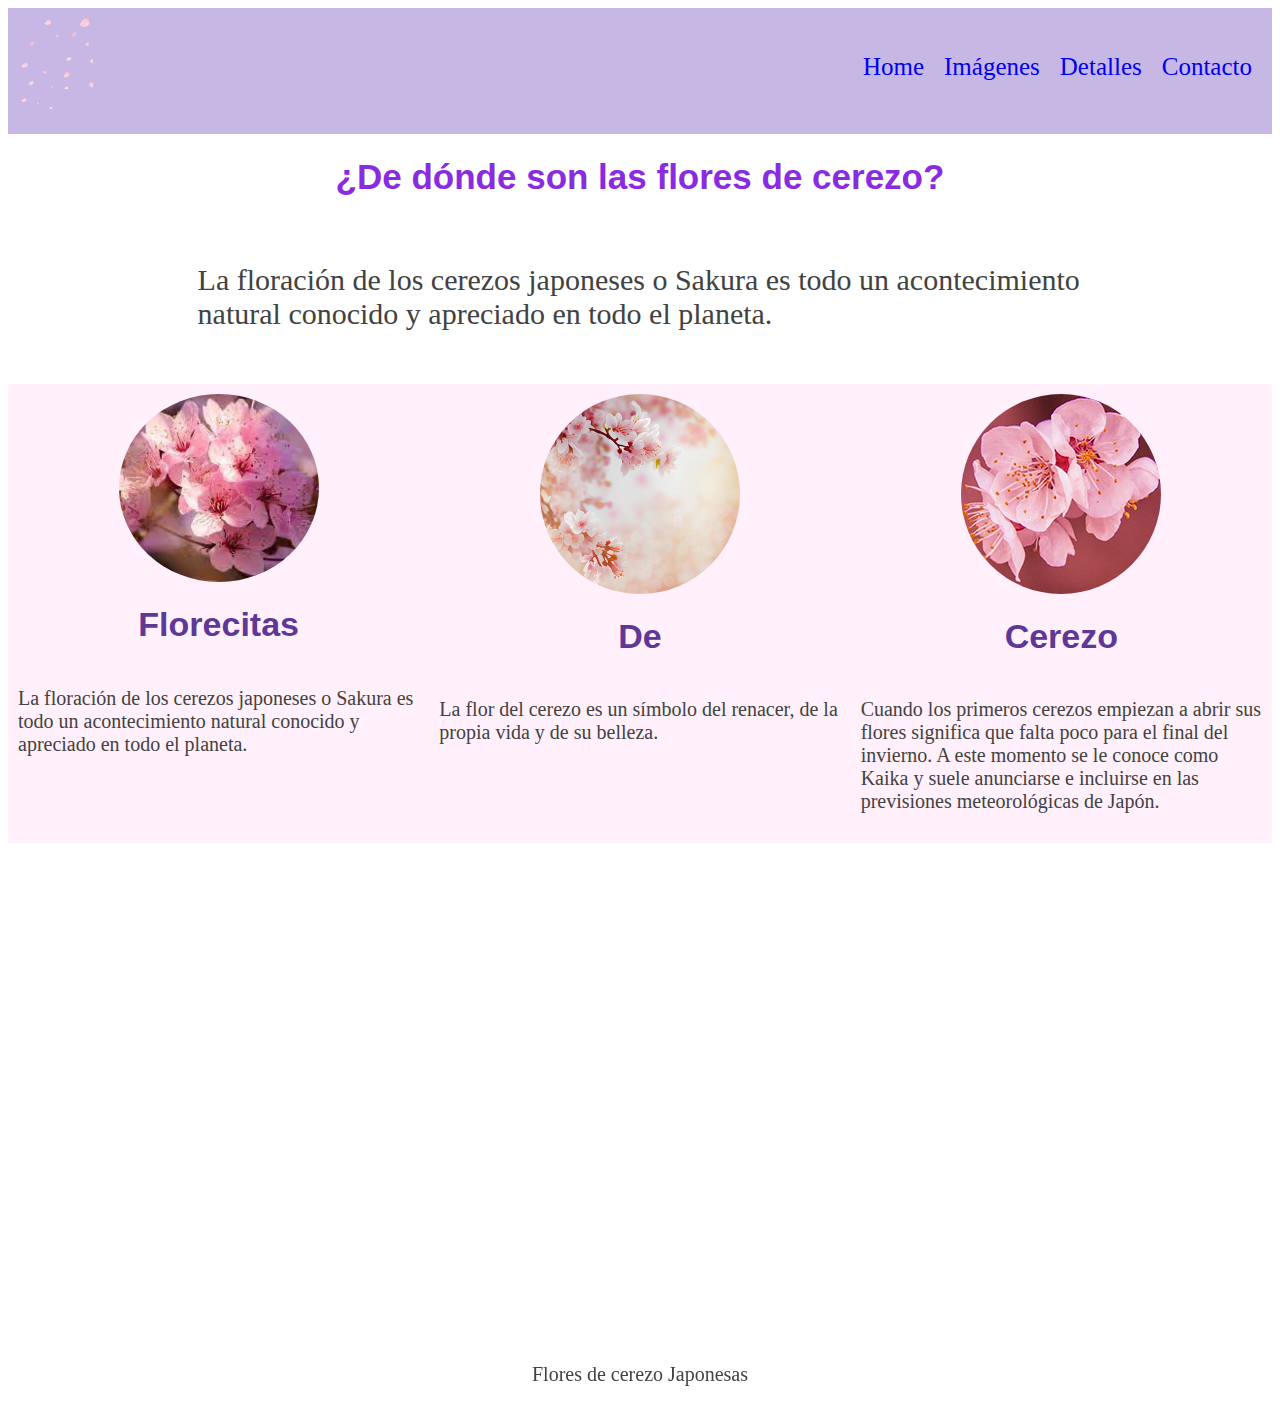
<file: index.html>
<!DOCTYPE html>
<html lang="en">
<head>
    <link rel="stylesheet" href="./estilo.css">
    <meta charset="UTF-8">
    <meta name="viewport" content="width=device-width, initial-scale=1.0">
    <title>Document</title>
</head>
<body>
    <header>
        <div>
            <img src="./Imagenes/pngwing.com.png" alt="Flor de cerzo">
        </div>
        <nav>
            <ul>
                <a href="#nosotros"><ul>Home</ul></a>
                <a 
href="https://www.google.com/search?sca_esv=137e48d954afa8b7&q=flor+de+cerezo&tbm=isch&source=lnms&sa=X&ved=2ahUKEwj-4qj5tZuGAxVy4MkDHctnD9QQ0pQJegQICBAB&biw=1600&bih=819&dpr=1#imgrc=vxd8k539lrzJxM"> 
<ul>Imágenes</ul></a>
                <a 
href="https://fullstackopen.com/es/part0/fundamentos_de_las_aplicaciones_web"><ul>Detalles</ul></a>
                <a href="https://www.w3schools.com/tags/"><ul>Contacto</ul></a>
            </ul>
        </nav>
    </header>
    <div class="presentacion">
        <h1>¿De dónde son las flores de cerezo?</h1>
        <p>La floración de los cerezos japoneses o Sakura es todo un acontecimiento natural conocido 
y apreciado en todo el planeta.</p>
    </div>
<div class="contenedor">
    <div class="caja">
        <img src="Imagenes\descarga.jpeg" alt="Imagen de flores de cerezo en plena floración">
        <h1>Florecitas</h1>
        <p>La floración de los cerezos japoneses o Sakura es todo un acontecimiento natural conocido 
y apreciado en todo el planeta.</p>
    </div>
    <div class="caja">
        <img src="Imagenes/spring-beauliful-cherry-blossom-backgroundgenerative-ai-free-photo.jpeg" 
alt="Flor de cerezo">
        <h1>De</h1>
        <p>La flor del cerezo es un símbolo del renacer, de la propia vida y de su belleza.</p>
    </div>   
    <div class="caja">
        <img src="Imagenes/descarga_01.jpg" alt="Flor de cerezo">
        <h1>Cerezo</h1>
        <p>Cuando los primeros cerezos empiezan a abrir sus flores significa que falta poco para el 
final del invierno. A este momento se le conoce como Kaika y suele anunciarse e incluirse en las 
previsiones meteorológicas de Japón.</p>
        
    </div>
</div>
    <div id="nosotros">
        <iframe 
src="https://www.google.com/maps/embed?pb=!1m18!1m12!1m3!1d3240.6678124029104!2d139.7074767758802!3d35.68518062975685!2m3!1f0!2f0!3f0!3m2!1i1024!2i768!4f13.1!3m3!1m2!1s0x60188cc21b93233f%3A0x6a1eb1b5a117f287!2sJard%C3%ADn%20Nacional%20Shinjuku%20Gyoen!5e0!3m2!1ses-419!2smx!4v1716183225471!5m2!1ses-419!2smx" 
width="600" height="450" style="border:0;" allowfullscreen="" loading="lazy" 
referrerpolicy="no-referrer-when-downgrade"></iframe>
        <iframe width="560" height="315" 
src="https://www.youtube.com/embed/kZN2yTa1HcY?si=2ZdDXfdjGsuf0MFn" title="YouTube video player" 
frameborder="0" allow="accelerometer; autoplay; clipboard-write; encrypted-media; gyroscope; 
picture-in-picture; web-share" referrerpolicy="strict-origin-when-cross-origin" 
allowfullscreen></iframe> 
    </div>
    <footer>
        <p>Flores de cerezo Japonesas</p>
    </footer>
</body>
</html>
</file>
<file: estilo.css>
body {
    display: flex;
    flex-direction: column; /* Ordena los elementos verticalmente */
    align-items: center; /* Centra los elementos horizontalmente */
}
@import url('https://fonts.googleapis.com/css2?family=Montserrat:ital,wght@0,100..900;1,100..900&display=swap');
header {
    display: flex;
    flex-direction: row;
    justify-content: space-between;
    background-color: rgb(198, 183, 229);
    width: 100%;
}
a{
    text-decoration: none;
}
header ul{
    list-style: none;
    display: flex;
    flex-direction: row;
    padding: 10px;
    font-size: 25px;
}
header ul li{
    margin: 10px;
}
header img {
    width: 75px;
    padding: 10px;
}
.presentacion {
    width: 100%;
    display: flex;
    flex-direction: column;
    align-items: center;
}
.presentacion h1 {
    font-size: 35px;
    color: blueviolet;
}
.presentacion p {
    width: 70%;
    font-size: 30px;
    padding: 1%;
    font-family: font-family: "Montserrat", sans-serif;
}
img {
    width: 200px;
}
h1 {
    font-size: 34px;
    color: rgb(93, 56, 151);
    font-family: 'Trebuchet MS', 'Lucida Sans Unicode', 'Lucida Grande', 'Lucida Sans', Arial, sans-serif;
}
p {
    font-size: 20px;
    color: #424242;
}
.contenedor{
    display: flex;
    flex-direction: row;
    width: 100%;
    margin: 10px 0 10px 0;
    background-color: rgb(255, 240, 251);
}
.caja {
    width: 100%;
    height: 100%;
    padding: 10px;
    display: flex;
    flex-direction: column;
    justify-content: center;
    align-items: center;
}
.caja img {
    border-radius: 50%;
}
.caja p {
    font-size: 20px;
}
#nosotros {
    width: 100%;
    display: flex;
    flex-direction: row;
    align-items: center;
}
#nosotros iframe {
    margin: 10px;
    padding: 10px;
}
</file>
